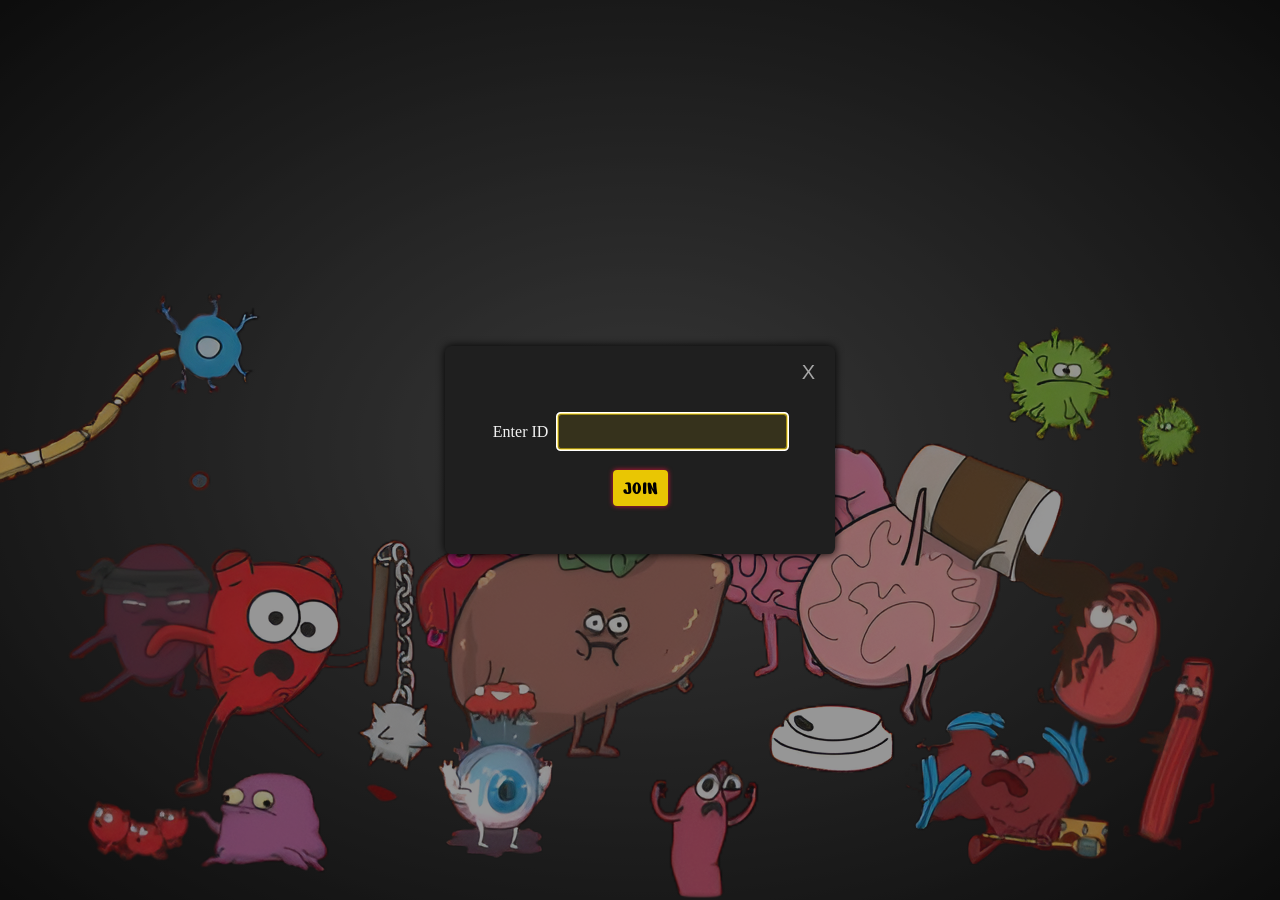
<file: public/pages/join_page.html>
<!doctype html>
<html lang="en">
  <head>
    <meta charset="UTF-8" />
    <meta name="viewport" content="width=device-width, initial-scale=1.0" />
    <link rel="preconnect" href="https://fonts.googleapis.com" />
    <link rel="preconnect" href="https://fonts.gstatic.com" crossorigin />
    <link
      href="https://fonts.googleapis.com/css2?family=Nerko+One&family=Schoolbell&display=swap"
      rel="stylesheet"
    />

    <title>Join Room</title>
    <link rel="stylesheet" href="../styles/join_page.css" />
  </head>

  <body>
    <main>
      <form action="/join-room" method="POST" id="room-id-form">
        <a href="/">X</a>

        <div id="textarea-for-room-id">
          <label for="room-id-input">Enter ID</label>
          <input type="text" name="room-id" id="room-id-input" autofocus />
        </div>
        <button type="submit">JOIN</button>
      </form>
    </main>
  </body>
</html>
</file>
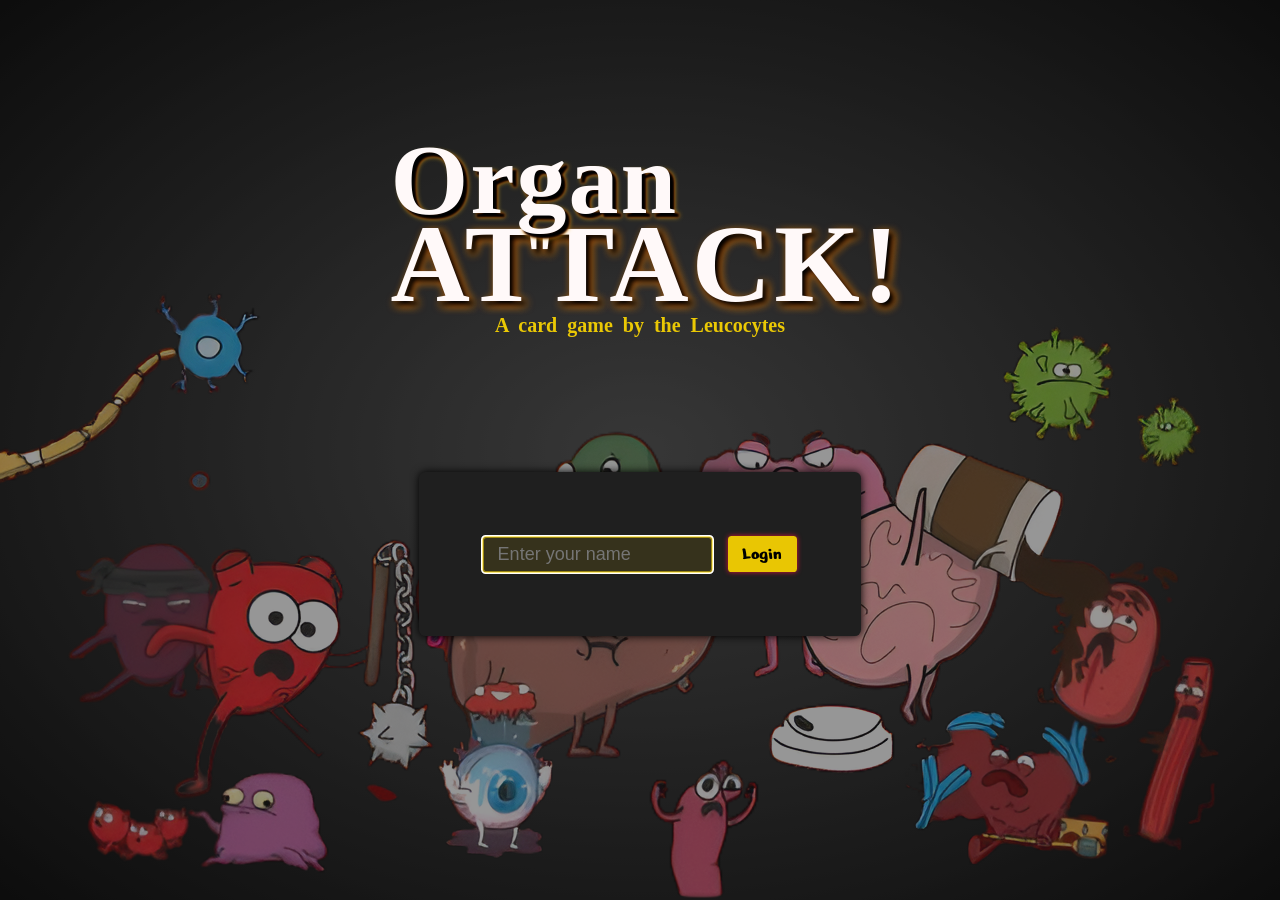
<file: public/pages/login.html>
<!doctype html>
<html lang="en">

<head>
  <meta charset="UTF-8" />
  <meta name="viewport" content="width=device-width, initial-scale=1.0" />
  <link rel="shortcut icon" href="/assets/favicon/favicon.png" type="image/x-icon" />
  <link rel="preconnect" href="https://fonts.googleapis.com" />
  <link rel="preconnect" href="https://fonts.gstatic.com" crossorigin />
  <link href="https://fonts.googleapis.com/css2?family=Nerko+One&family=Schoolbell&display=swap" rel="stylesheet" />
  <link rel="stylesheet" href="../styles/login.css" />
  <title>login page</title>
</head>

<body>
  <header>
    <div id="title">
      <div class="organ">Organ</div>
      <div class="attack">ATTACK!</div>
      <h1 id="sub-title">A card game by the Leucocytes</h1>
    </div>
  </header>
  <main>
    <form action="/login" method="post" id="login-form">
      <input type="text" name="username" id="username" placeholder="Enter your name" required minlength="3"
        maxlength="8" autofocus />
      <button type="submit">Login</button>
    </form>
  </main>
</body>

</html>
</file>
<file: public/styles/join_page.css>
@import url(./title.css);

* {
  margin: 0;
  padding: 0;
}

:root {
  --bg-color: hsl(0, 0%, 15%);
  --bg-gradient: radial-gradient(black, var(--bg-color));
  --fg-color: hsl(0, 0%, 95%);
  --clr-black: black;
  --clr-red: hsl(348, 83%, 47%);
  --clr-dark-blue: hsl(216, 89%, 25%);
  --clr-dark-red: hsl(355, 85%, 30%);
  --clr-gold: hsla(51, 100%, 50%, 0.9);
  --clr-gray: hsl(0, 0%, 30%);
  --clr-gray-alpha-30: hsla(0, 0%, 30%.0.34);
  --clr-light-gray: hsl(0, 0%, 65%);
}

/* body {
  font-family: Schoolbell, fantasy;
  line-height: 1.2;
  background-image: var(--bg-gradient);
  color: var(--fg-color);
  height: 100vh;
} */

main {
  display: flex;
  flex-direction: column;
  align-items: center;
  justify-content: center;
}

main {
  height: 100vh;
  width: 100vw;
}

#room-id-form {
  position: relative;
  display: flex;
  align-items: center;
  justify-content: center;
  flex-direction: column;
  gap: 1.3em;
  padding: 3em;
  /* background-color: var(--bg-color);
  box-shadow: 0 0 5px black;
  border-radius: 0.4em; */
  background-color: hsl(0, 0%, 12%);
  box-shadow: 0 0 8px hsl(0, 0%, 0%);
  border-radius: 0.4em;
  position: absolute;
}

#textarea-for-room-id {
  display: flex;
  align-items: center;
  justify-content: space-around;
  margin-top: 20px;
  gap: 10px;
}

#room-id-form input {
  width: 200px;
}

input {
  color: var(--fg-color);
  border: none;
  border-radius: 0.2em;
  font-size: 18px;
  padding: 0.4em 0.8em;
  background-color: hsla(51, 100%, 50%, 0.1);

  /* outline-style: dashed; */
}

input:focus {
  outline-color: hsla(51, 100%, 50%, 0.5);
}

#room-id-form button {
  cursor: pointer;
  font-family: "Nerko one", fantasy;
  font-size: 20px;
  border: none;
  border-radius: 0.2em;
  background-color: var(--clr-gold);
  box-shadow: 0 0 5px var(--clr-red);
  padding: 0.3em 0.5em;
}

a {
  color: rgb(255, 255, 255);
  position: absolute;
  text-decoration: none;
  float: right;
  font-size: 20px;
  font-family: sans-serif;
  top:15px;
  right:20px;
 opacity: 0.6;

}
</file>
<file: public/styles/login.css>
@import url(./title.css);

:root {
  --bg-color: #1f1f1f;
  --fg-color: #fdfdfd;
  --organ-size: 44px;
  --clr-red: crimson;
  --bg-gradient: radial-gradient(var(--bg-color), black);
  --clr-dark-red: hsl(355, 85%, 30%);
  --clr-gold:hsla(51, 100%, 50%, 0.9);
}

#sub-title{
  font-size: 20px;
  color: var(--clr-gold);
  font-family: Schoolbell, fantasy;
  word-spacing: 5px;
}

main,
#login-form,
header {
  display: flex;
  align-items: center;
  justify-content: center;
  box-sizing: border-box;
  animation: fadeIn 2s;
}

main {
  width: 100vw;

  flex-direction: column;
}

#login-form {
  gap: 1em;
  padding: 4em;
  background-color:hsl(0, 0%, 12%);
  box-shadow: 0 0 8px hsl(0, 0%, 0%);
  border-radius: 0.4em;
}

#login-form input {
  width: 200px;
}

input {
  color: var(--fg-color);
  border: none;
  border-radius: 0.2em;
  font-size: 18px;
  padding: 0.4em 0.8em;
  background-color: hsla(51, 100%, 50%, 0.1);
}

input:focus {
  outline-color: hsla(51, 100%, 50%, 0.5);
}

button {
  cursor: pointer;
  font-family: "Nerko one", fantasy;
  font-size: 18px;
  border: none;
  border-radius: 0.2em;
  background-color: var(--clr-gold);
  box-shadow: 0 0 5px var(--clr-red);
  padding: 0.4em 0.8em;
}

@keyframes fadeIn {
  from {
    opacity: 0;
    transform: translateY(30px);
  }
  to {
    opacity: 1;
    transform: translateY(0);
  }
}
</file>
